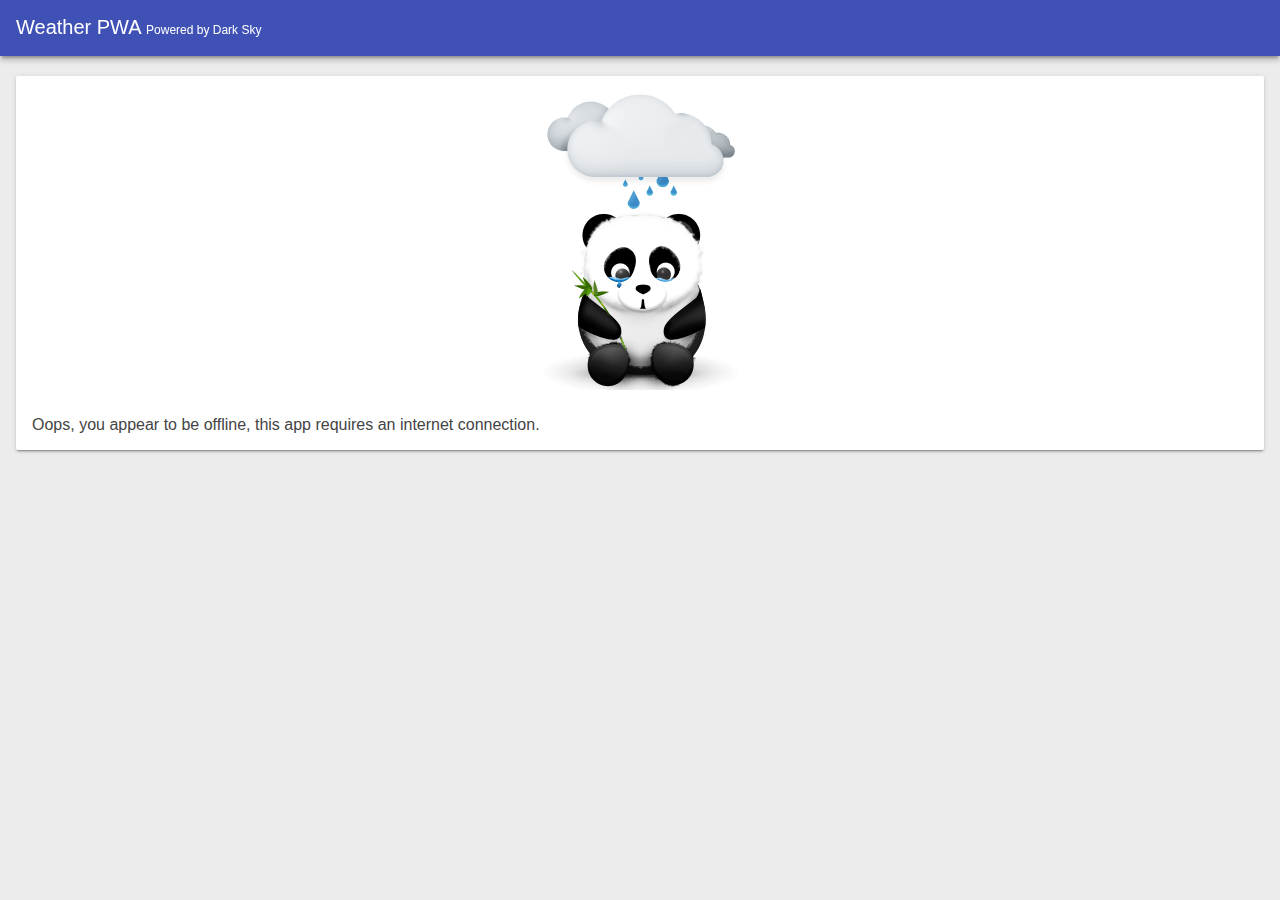
<file: public/offline.html>
<!--
 Your First PWA Codelab (https://g.co/codelabs/pwa)

 Copyright 2019 Google Inc.

 Licensed under the Apache License, Version 2.0 (the "License");
 you may not use this file except in compliance with the License.
 You may obtain a copy of the License at

      http://www.apache.org/licenses/LICENSE-2.0

 Unless required by applicable law or agreed to in writing, software
 distributed under the License is distributed on an "AS IS" BASIS,
 WITHOUT WARRANTIES OR CONDITIONS OF ANY KIND, either express or implied.
 See the License for the specific language governing permissions and
 limitations under the License.
-->

<!DOCTYPE html>
<html lang="en">
<head>
  <meta charset="utf-8">
  <meta http-equiv="X-UA-Compatible" content="IE=edge">
  <meta name="viewport" content="width=device-width, initial-scale=1.0">
  <title>Weather PWA</title>
  <meta name="codelab" content="your-first-pwa-v3">
  <link rel="manifest" href="/manifest.json">
  <meta name="theme-color" content="#2F3BA2" />
  <style>
    * {
      box-sizing: border-box;
    }

    html,
    body {
      color: #444;
      font-family: 'Helvetica', 'Verdana', sans-serif;
      -moz-osx-font-smoothing: grayscale;
      -webkit-font-smoothing: antialiased;
      height: 100%;
      margin: 0;
      padding: 0;
      width: 100%;
    }

    html {
      overflow: hidden;
    }

    body {
      align-content: stretch;
      align-items: stretch;
      background: #ececec;
      display: flex;
      flex-direction: column;
      flex-wrap: nowrap;
      justify-content: flex-start;
    }

    /**
    * Header
    */

    .header {
      align-content: center;
      align-items: stretch;
      background: #3f51b5;
      box-shadow:
        0 4px 5px 0 rgba(0, 0, 0, 0.14),
        0 2px 9px 1px rgba(0, 0, 0, 0.12),
        0 4px 2px -2px rgba(0, 0, 0, 0.2);
      color: #fff;
      display: flex;
      flex-direction: row;
      flex-wrap: nowrap;
      font-size: 20px;
      height: 56px;
      justify-content: flex-start;
      padding: 16px 16px 0 16px;
      position: fixed;
      transition: transform 0.233s cubic-bezier(0, 0, 0.21, 1) 0.1s;
      width: 100%;
      will-change: transform;
      z-index: 1000;
    }

    .header h1 {
      flex: 1;
      font-size: 20px;
      font-weight: 400;
      margin: 0;
    }

    .header .powered-by {
      color: white;
      font-size: 0.6em;
      text-decoration: none;
    }

    .main {
      flex: 1;
      overflow-x: hidden;
      overflow-y: auto;
      padding-top: 60px;
    }

    .weather-card {
      background: #fff;
      border-radius: 2px;
      box-shadow:
        0 2px 2px 0 rgba(0, 0, 0, 0.14),
        0 3px 1px -2px rgba(0, 0, 0, 0.2),
        0 1px 5px 0 rgba(0, 0, 0, 0.12);
      box-sizing: border-box;
      margin: 16px;
      padding: 16px;
      position: relative;
    }

    .offline-panda {
      display: block;
      margin-bottom: 1.5em;
      margin-left: auto;
      margin-right: auto;
    }
  </style>
</head>
<body>
  <header class="header">
    <h1>
      Weather PWA
      <a href="https://darksky.net/poweredby/" class="powered-by">
        Powered by Dark Sky
      </a>
    </h1>
  </header>
  <main class="main">
    <div class="weather-card">
      <img src="[data-uri]" alt="" class="offline-panda">
      <div>
        Oops, you appear to be offline, this app requires an internet
        connection.
      </div>
    </div>
  </main>
</body>
</html>
</file>
